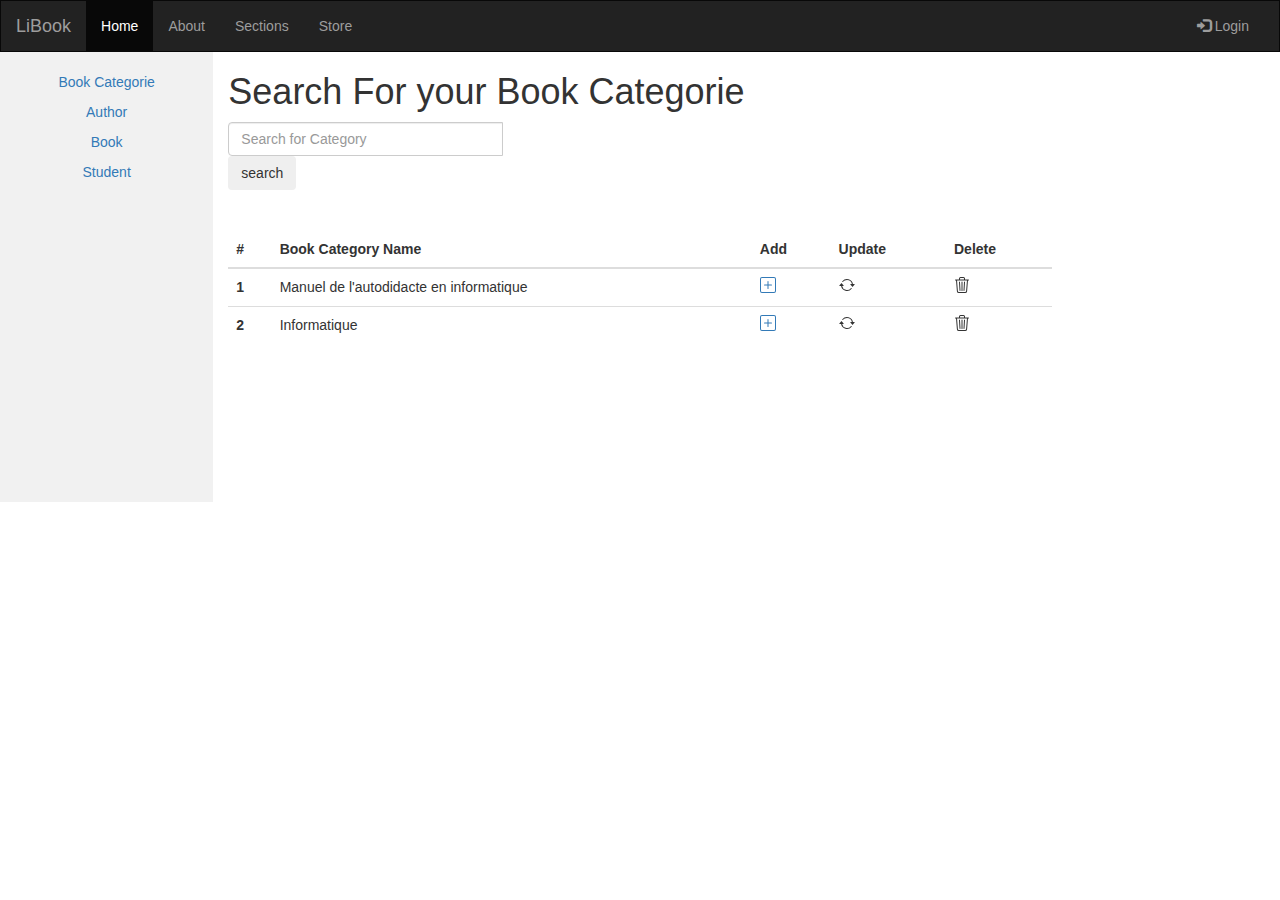
<file: Admin.html>
<!DOCTYPE html>
<html lang="en">
<head>
  <title>Bootstrap Example</title>
  <meta charset="utf-8">
  <meta name="viewport" content="width=device-width, initial-scale=1">
  <link rel="stylesheet" href="https://maxcdn.bootstrapcdn.com/bootstrap/3.4.1/css/bootstrap.min.css">
  <script src="https://ajax.googleapis.com/ajax/libs/jquery/3.6.0/jquery.min.js"></script>
  <script src="https://maxcdn.bootstrapcdn.com/bootstrap/3.4.1/js/bootstrap.min.js"></script>
  <style>
    /* Remove the navbar's default margin-bottom and rounded borders */ 
    .navbar {
      margin-bottom: 0;
      border-radius: 0;
    }
    
    /* Set height of the grid so .sidenav can be 100% (adjust as needed) */
    .row.content {height: 450px}
    
    /* Set gray background color and 100% height */
    .sidenav {
      padding-top: 20px;
      background-color: #f1f1f1;
      height: 100%;
    }
    
    /* Set black background color, white text and some padding */
    footer {
      background-color: #555;
      color: white;
      padding: 15px;
    }
    
    /* On small screens, set height to 'auto' for sidenav and grid */
    @media screen and (max-width: 767px) {
      .sidenav {
        height: auto;
        padding: 15px;
      }
      .row.content {height:auto;} 
    }
  </style>
</head>
<body>

<nav class="navbar navbar-inverse">
  <div class="container-fluid">
    <div class="navbar-header">
      <button type="button" class="navbar-toggle" data-toggle="collapse" data-target="#myNavbar">
        <span class="icon-bar"></span>
        <span class="icon-bar"></span>
        <span class="icon-bar"></span>                        
      </button>
      <a class="navbar-brand" href="#">LiBook</a>
    </div>
    <div class="collapse navbar-collapse" id="myNavbar">
      <ul class="nav navbar-nav">
        <li class="active"><a href="index.html">Home</a></li>
        <li><a href="#">About</a></li>
        <li><a href="#">Sections</a></li>
        <li><a href="#">Store</a></li>
      </ul>
      <ul class="nav navbar-nav navbar-right">
        <li><a href="#"><span class="glyphicon glyphicon-log-in"></span> Login</a></li>
      </ul>
    </div>
  </div>
</nav>
  
<div class="container-fluid text-center">    
  <div class="row content">
    <div class="col-sm-2 sidenav">
      <p><a href="Admin.html">Book Categorie</a></p>
      <p><a href="auteur.html">Author</a></p>
      <p><a href="book.html">Book</a></p>
      <p><a href="student.html">Student</a></p>
    </div>

    <div class="col-sm-8 text-left"> 
      <h1>Search For your Book Categorie</h1>
<div class="input-group">
  <input type="search" class="form-control rounded" placeholder="Search for Category" aria-label="Search" aria-describedby="search-addon" />
  <button type="button" class="btn btn-outline-primary" ">search</button>
</div>
<table class="table" style="margin-top: 5%;">
  <thead>
    <tr>
      <th scope="col">#</th>
      <th scope="col">Book Category Name</th>
      <th scope="col">Add</th>
      <th scope="col">Update</th>
      <th scope="col">Delete</th>
    </tr>
  </thead>
  <tbody>
    <tr>
      <th scope="row">1</th>
      <td>Manuel de l'autodidacte en informatique</td>
      <td><a href="NEWCat.html"><svg xmlns="http://www.w3.org/2000/svg" width="16" height="16" fill="currentColor" class="bi bi-plus-square" viewBox="0 0 16 16">
  <path d="M14 1a1 1 0 0 1 1 1v12a1 1 0 0 1-1 1H2a1 1 0 0 1-1-1V2a1 1 0 0 1 1-1h12zM2 0a2 2 0 0 0-2 2v12a2 2 0 0 0 2 2h12a2 2 0 0 0 2-2V2a2 2 0 0 0-2-2H2z"/>
  <path d="M8 4a.5.5 0 0 1 .5.5v3h3a.5.5 0 0 1 0 1h-3v3a.5.5 0 0 1-1 0v-3h-3a.5.5 0 0 1 0-1h3v-3A.5.5 0 0 1 8 4z"/>
</svg></a></td>
      <td><svg xmlns="http://www.w3.org/2000/svg" width="16" height="16" fill="currentColor" class="bi bi-arrow-repeat" viewBox="0 0 16 16">
  <path d="M11.534 7h3.932a.25.25 0 0 1 .192.41l-1.966 2.36a.25.25 0 0 1-.384 0l-1.966-2.36a.25.25 0 0 1 .192-.41zm-11 2h3.932a.25.25 0 0 0 .192-.41L2.692 6.23a.25.25 0 0 0-.384 0L.342 8.59A.25.25 0 0 0 .534 9z"/>
  <path fill-rule="evenodd" d="M8 3c-1.552 0-2.94.707-3.857 1.818a.5.5 0 1 1-.771-.636A6.002 6.002 0 0 1 13.917 7H12.9A5.002 5.002 0 0 0 8 3zM3.1 9a5.002 5.002 0 0 0 8.757 2.182.5.5 0 1 1 .771.636A6.002 6.002 0 0 1 2.083 9H3.1z"/>
</svg></td>
      <td><svg xmlns="http://www.w3.org/2000/svg" width="16" height="16" fill="currentColor" class="bi bi-trash3" viewBox="0 0 16 16">
  <path d="M6.5 1h3a.5.5 0 0 1 .5.5v1H6v-1a.5.5 0 0 1 .5-.5ZM11 2.5v-1A1.5 1.5 0 0 0 9.5 0h-3A1.5 1.5 0 0 0 5 1.5v1H2.506a.58.58 0 0 0-.01 0H1.5a.5.5 0 0 0 0 1h.538l.853 10.66A2 2 0 0 0 4.885 16h6.23a2 2 0 0 0 1.994-1.84l.853-10.66h.538a.5.5 0 0 0 0-1h-.995a.59.59 0 0 0-.01 0H11Zm1.958 1-.846 10.58a1 1 0 0 1-.997.92h-6.23a1 1 0 0 1-.997-.92L3.042 3.5h9.916Zm-7.487 1a.5.5 0 0 1 .528.47l.5 8.5a.5.5 0 0 1-.998.06L5 5.03a.5.5 0 0 1 .47-.53Zm5.058 0a.5.5 0 0 1 .47.53l-.5 8.5a.5.5 0 1 1-.998-.06l.5-8.5a.5.5 0 0 1 .528-.47ZM8 4.5a.5.5 0 0 1 .5.5v8.5a.5.5 0 0 1-1 0V5a.5.5 0 0 1 .5-.5Z"/>
</svg></td>
    </tr>
    <tr>
      <th scope="row">2</th>
      <td>Informatique</td>
      <td><a href="NEWCat.html"><svg xmlns="http://www.w3.org/2000/svg" width="16" height="16" fill="currentColor" class="bi bi-plus-square" viewBox="0 0 16 16">
  <path d="M14 1a1 1 0 0 1 1 1v12a1 1 0 0 1-1 1H2a1 1 0 0 1-1-1V2a1 1 0 0 1 1-1h12zM2 0a2 2 0 0 0-2 2v12a2 2 0 0 0 2 2h12a2 2 0 0 0 2-2V2a2 2 0 0 0-2-2H2z"/>
  <path d="M8 4a.5.5 0 0 1 .5.5v3h3a.5.5 0 0 1 0 1h-3v3a.5.5 0 0 1-1 0v-3h-3a.5.5 0 0 1 0-1h3v-3A.5.5 0 0 1 8 4z"/>
</svg></a></td>
      <td><svg xmlns="http://www.w3.org/2000/svg" width="16" height="16" fill="currentColor" class="bi bi-arrow-repeat" viewBox="0 0 16 16">
  <path d="M11.534 7h3.932a.25.25 0 0 1 .192.41l-1.966 2.36a.25.25 0 0 1-.384 0l-1.966-2.36a.25.25 0 0 1 .192-.41zm-11 2h3.932a.25.25 0 0 0 .192-.41L2.692 6.23a.25.25 0 0 0-.384 0L.342 8.59A.25.25 0 0 0 .534 9z"/>
  <path fill-rule="evenodd" d="M8 3c-1.552 0-2.94.707-3.857 1.818a.5.5 0 1 1-.771-.636A6.002 6.002 0 0 1 13.917 7H12.9A5.002 5.002 0 0 0 8 3zM3.1 9a5.002 5.002 0 0 0 8.757 2.182.5.5 0 1 1 .771.636A6.002 6.002 0 0 1 2.083 9H3.1z"/>
</svg></td>
      <td><svg xmlns="http://www.w3.org/2000/svg" width="16" height="16" fill="currentColor" class="bi bi-trash3" viewBox="0 0 16 16">
  <path d="M6.5 1h3a.5.5 0 0 1 .5.5v1H6v-1a.5.5 0 0 1 .5-.5ZM11 2.5v-1A1.5 1.5 0 0 0 9.5 0h-3A1.5 1.5 0 0 0 5 1.5v1H2.506a.58.58 0 0 0-.01 0H1.5a.5.5 0 0 0 0 1h.538l.853 10.66A2 2 0 0 0 4.885 16h6.23a2 2 0 0 0 1.994-1.84l.853-10.66h.538a.5.5 0 0 0 0-1h-.995a.59.59 0 0 0-.01 0H11Zm1.958 1-.846 10.58a1 1 0 0 1-.997.92h-6.23a1 1 0 0 1-.997-.92L3.042 3.5h9.916Zm-7.487 1a.5.5 0 0 1 .528.47l.5 8.5a.5.5 0 0 1-.998.06L5 5.03a.5.5 0 0 1 .47-.53Zm5.058 0a.5.5 0 0 1 .47.53l-.5 8.5a.5.5 0 1 1-.998-.06l.5-8.5a.5.5 0 0 1 .528-.47ZM8 4.5a.5.5 0 0 1 .5.5v8.5a.5.5 0 0 1-1 0V5a.5.5 0 0 1 .5-.5Z"/>
</svg></td>
    </tr>
    
  </tbody>
</table>
    </div>

  </div>

</div>



</body>
</html>
</file>
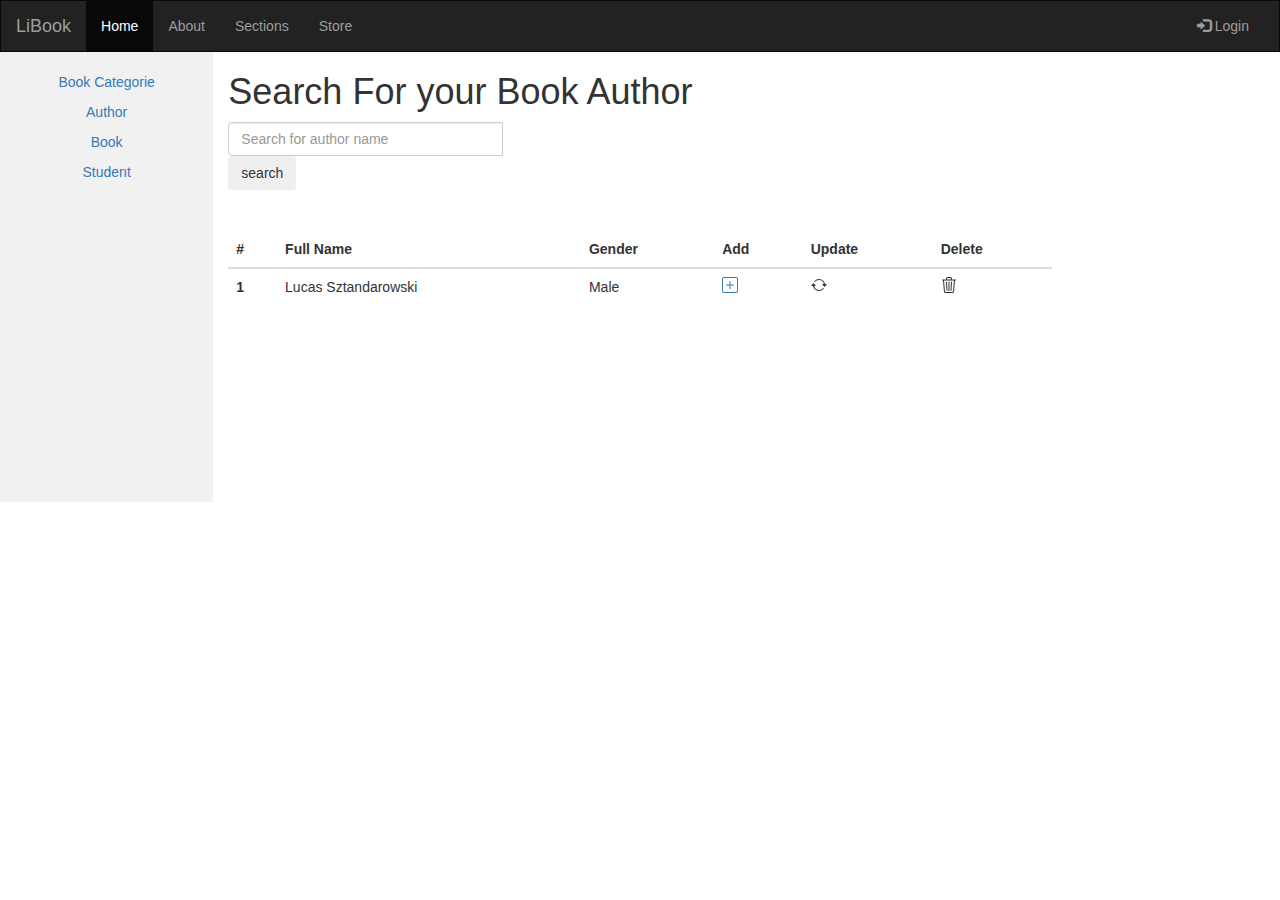
<file: auteur.html>
<!DOCTYPE html>
<html lang="en">
<head>
  <title>Bootstrap Example</title>
  <meta charset="utf-8">
  <meta name="viewport" content="width=device-width, initial-scale=1">
  <link rel="stylesheet" href="https://maxcdn.bootstrapcdn.com/bootstrap/3.4.1/css/bootstrap.min.css">
  <script src="https://ajax.googleapis.com/ajax/libs/jquery/3.6.0/jquery.min.js"></script>
  <script src="https://maxcdn.bootstrapcdn.com/bootstrap/3.4.1/js/bootstrap.min.js"></script>
  <style>
    /* Remove the navbar's default margin-bottom and rounded borders */ 
    .navbar {
      margin-bottom: 0;
      border-radius: 0;
    }
    
    /* Set height of the grid so .sidenav can be 100% (adjust as needed) */
    .row.content {height: 450px}
    
    /* Set gray background color and 100% height */
    .sidenav {
      padding-top: 20px;
      background-color: #f1f1f1;
      height: 100%;
    }
    
    /* Set black background color, white text and some padding */
    footer {
      background-color: #555;
      color: white;
      padding: 15px;
    }
    
    /* On small screens, set height to 'auto' for sidenav and grid */
    @media screen and (max-width: 767px) {
      .sidenav {
        height: auto;
        padding: 15px;
      }
      .row.content {height:auto;} 
    }
  </style>
</head>
<body>

<nav class="navbar navbar-inverse">
  <div class="container-fluid">
    <div class="navbar-header">
      <button type="button" class="navbar-toggle" data-toggle="collapse" data-target="#myNavbar">
        <span class="icon-bar"></span>
        <span class="icon-bar"></span>
        <span class="icon-bar"></span>                        
      </button>
      <a class="navbar-brand" href="#">LiBook</a>
    </div>
    <div class="collapse navbar-collapse" id="myNavbar">
      <ul class="nav navbar-nav">
        <li class="active"><a href="index.html">Home</a></li>
        <li><a href="#">About</a></li>
        <li><a href="#">Sections</a></li>
        <li><a href="#">Store</a></li>
      </ul>
      <ul class="nav navbar-nav navbar-right">
        <li><a href="#"><span class="glyphicon glyphicon-log-in"></span> Login</a></li>
      </ul>
    </div>
  </div>
</nav>
  
<div class="container-fluid text-center">    
  <div class="row content">
    <div class="col-sm-2 sidenav">
      <p><a href="Admin.html">Book Categorie</a></p>
      <p><a href="auteur.html">Author</a></p>
      <p><a href="book.html">Book</a></p>
      <p><a href="student.html">Student</a></p>
    </div>

    <div class="col-sm-8 text-left"> 
      <h1>Search For your Book Author</h1>
<div class="input-group">
  <input type="search" class="form-control rounded" placeholder="Search for author name" aria-label="Search" aria-describedby="search-addon" />
  <button type="button" class="btn btn-outline-primary" ">search</button>
</div>
<table class="table" style="margin-top: 5%;">
  <thead>
    <tr>
      <th scope="col">#</th>
      <th scope="col">Full Name</th>
      <th scope="col">Gender</th>
      <th scope="col">Add</th>
      <th scope="col">Update</th>
      <th scope="col">Delete</th>
    </tr>
  </thead>
  <tbody>
    <tr>
      <th scope="row">1</th>
      <td>Lucas Sztandarowski</td>
      <td>Male</td>
      <td><a href="NewAut.html"><svg xmlns="http://www.w3.org/2000/svg" width="16" height="16" fill="currentColor" class="bi bi-plus-square" viewBox="0 0 16 16">
  <path d="M14 1a1 1 0 0 1 1 1v12a1 1 0 0 1-1 1H2a1 1 0 0 1-1-1V2a1 1 0 0 1 1-1h12zM2 0a2 2 0 0 0-2 2v12a2 2 0 0 0 2 2h12a2 2 0 0 0 2-2V2a2 2 0 0 0-2-2H2z"/>
  <path d="M8 4a.5.5 0 0 1 .5.5v3h3a.5.5 0 0 1 0 1h-3v3a.5.5 0 0 1-1 0v-3h-3a.5.5 0 0 1 0-1h3v-3A.5.5 0 0 1 8 4z"/>
</svg></a></td>
      <td><svg xmlns="http://www.w3.org/2000/svg" width="16" height="16" fill="currentColor" class="bi bi-arrow-repeat" viewBox="0 0 16 16">
  <path d="M11.534 7h3.932a.25.25 0 0 1 .192.41l-1.966 2.36a.25.25 0 0 1-.384 0l-1.966-2.36a.25.25 0 0 1 .192-.41zm-11 2h3.932a.25.25 0 0 0 .192-.41L2.692 6.23a.25.25 0 0 0-.384 0L.342 8.59A.25.25 0 0 0 .534 9z"/>
  <path fill-rule="evenodd" d="M8 3c-1.552 0-2.94.707-3.857 1.818a.5.5 0 1 1-.771-.636A6.002 6.002 0 0 1 13.917 7H12.9A5.002 5.002 0 0 0 8 3zM3.1 9a5.002 5.002 0 0 0 8.757 2.182.5.5 0 1 1 .771.636A6.002 6.002 0 0 1 2.083 9H3.1z"/>
</svg></td>
      <td><svg xmlns="http://www.w3.org/2000/svg" width="16" height="16" fill="currentColor" class="bi bi-trash3" viewBox="0 0 16 16">
  <path d="M6.5 1h3a.5.5 0 0 1 .5.5v1H6v-1a.5.5 0 0 1 .5-.5ZM11 2.5v-1A1.5 1.5 0 0 0 9.5 0h-3A1.5 1.5 0 0 0 5 1.5v1H2.506a.58.58 0 0 0-.01 0H1.5a.5.5 0 0 0 0 1h.538l.853 10.66A2 2 0 0 0 4.885 16h6.23a2 2 0 0 0 1.994-1.84l.853-10.66h.538a.5.5 0 0 0 0-1h-.995a.59.59 0 0 0-.01 0H11Zm1.958 1-.846 10.58a1 1 0 0 1-.997.92h-6.23a1 1 0 0 1-.997-.92L3.042 3.5h9.916Zm-7.487 1a.5.5 0 0 1 .528.47l.5 8.5a.5.5 0 0 1-.998.06L5 5.03a.5.5 0 0 1 .47-.53Zm5.058 0a.5.5 0 0 1 .47.53l-.5 8.5a.5.5 0 1 1-.998-.06l.5-8.5a.5.5 0 0 1 .528-.47ZM8 4.5a.5.5 0 0 1 .5.5v8.5a.5.5 0 0 1-1 0V5a.5.5 0 0 1 .5-.5Z"/>
</svg></td>
    </tr>

    
  </tbody>
</table>
    </div>

  </div>

</div>



</body>
</html>
</file>
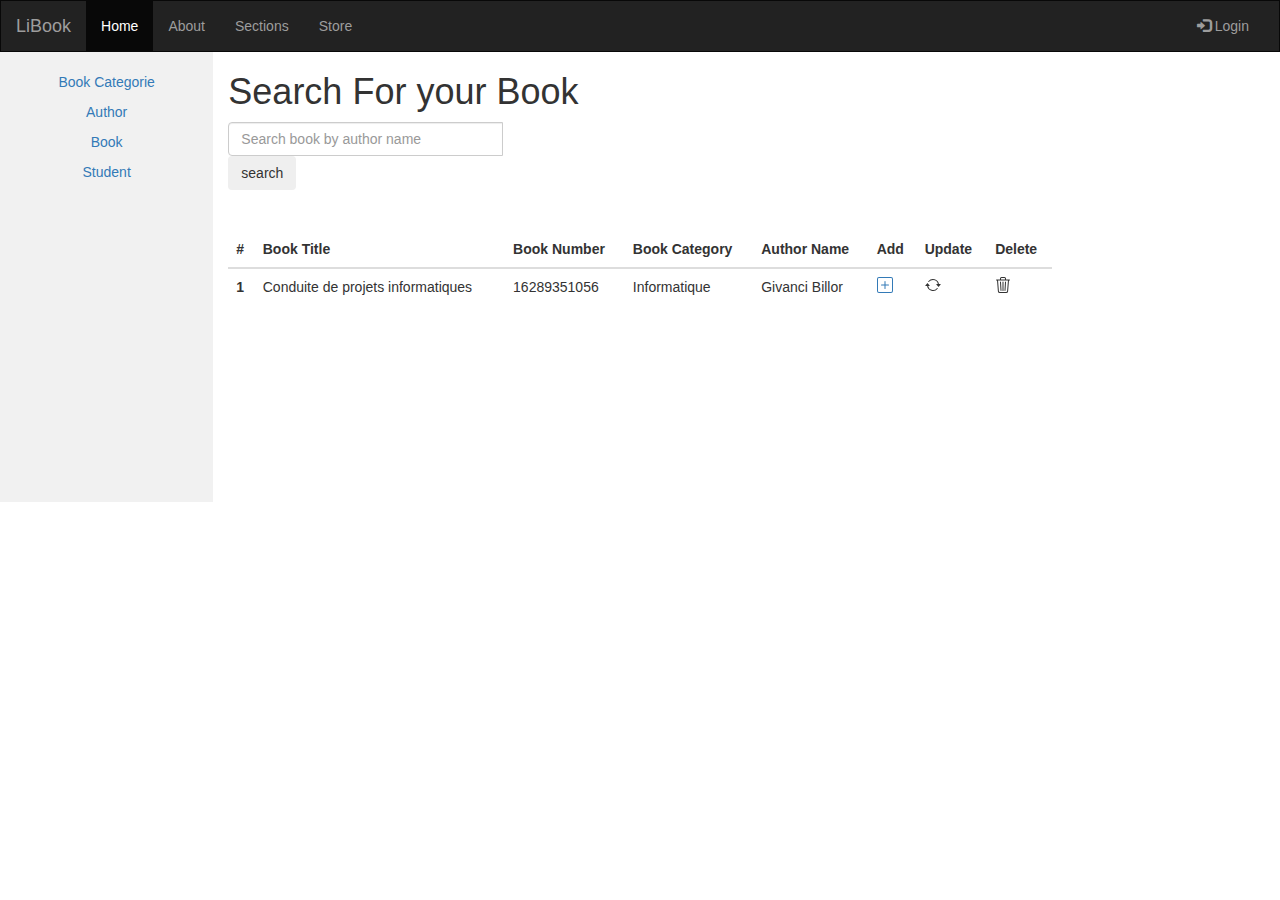
<file: book.html>
<!DOCTYPE html>
<html lang="en">
<head>
  <title>Bootstrap Example</title>
  <meta charset="utf-8">
  <meta name="viewport" content="width=device-width, initial-scale=1">
  <link rel="stylesheet" href="https://maxcdn.bootstrapcdn.com/bootstrap/3.4.1/css/bootstrap.min.css">
  <script src="https://ajax.googleapis.com/ajax/libs/jquery/3.6.0/jquery.min.js"></script>
  <script src="https://maxcdn.bootstrapcdn.com/bootstrap/3.4.1/js/bootstrap.min.js"></script>
  <style>
    /* Remove the navbar's default margin-bottom and rounded borders */ 
    .navbar {
      margin-bottom: 0;
      border-radius: 0;
    }
    
    /* Set height of the grid so .sidenav can be 100% (adjust as needed) */
    .row.content {height: 450px}
    
    /* Set gray background color and 100% height */
    .sidenav {
      padding-top: 20px;
      background-color: #f1f1f1;
      height: 100%;
    }
    
    /* Set black background color, white text and some padding */
    footer {
      background-color: #555;
      color: white;
      padding: 15px;
    }
    
    /* On small screens, set height to 'auto' for sidenav and grid */
    @media screen and (max-width: 767px) {
      .sidenav {
        height: auto;
        padding: 15px;
      }
      .row.content {height:auto;} 
    }
  </style>
</head>
<body>

<nav class="navbar navbar-inverse">
  <div class="container-fluid">
    <div class="navbar-header">
      <button type="button" class="navbar-toggle" data-toggle="collapse" data-target="#myNavbar">
        <span class="icon-bar"></span>
        <span class="icon-bar"></span>
        <span class="icon-bar"></span>                        
      </button>
      <a class="navbar-brand" href="#">LiBook</a>
    </div>
    <div class="collapse navbar-collapse" id="myNavbar">
      <ul class="nav navbar-nav">
        <li class="active"><a href="index.html">Home</a></li>
        <li><a href="#">About</a></li>
        <li><a href="#">Sections</a></li>
        <li><a href="#">Store</a></li>
      </ul>
      <ul class="nav navbar-nav navbar-right">
        <li><a href="#"><span class="glyphicon glyphicon-log-in"></span> Login</a></li>
      </ul>
    </div>
  </div>
</nav>
  
<div class="container-fluid text-center">    
  <div class="row content">
    <div class="col-sm-2 sidenav">
      <p><a href="Admin.html">Book Categorie</a></p>
      <p><a href="auteur.html">Author</a></p>
      <p><a href="book.html">Book</a></p>
      <p><a href="student.html">Student</a></p>
    </div>

    <div class="col-sm-8 text-left"> 
      <h1>Search For your Book</h1>
<div class="input-group">
  <input type="search" class="form-control rounded" placeholder="Search book by author name" aria-label="Search" aria-describedby="search-addon" />
  <button type="button" class="btn btn-outline-primary" ">search</button>
</div>
<table class="table" style="margin-top: 5%;">
  <thead>
    <tr>
      <th scope="col">#</th>
      <th scope="col">Book Title</th>
      <th scope="col">Book Number</th>
      <th scope="col">Book Category</th>
      <th scope="col">Author Name</th>
      <th scope="col">Add</th>
      <th scope="col">Update</th>
      <th scope="col">Delete</th>
    </tr>
  </thead>
  <tbody>
    <tr>
      <th scope="row">1</th>
      <td>Conduite de projets informatiques</td>
      <td>16289351056</td>
      <td>Informatique</td>
      <td>Givanci Billor</td>
      <td><a href="Newbook.html"><svg xmlns="http://www.w3.org/2000/svg" width="16" height="16" fill="currentColor" class="bi bi-plus-square" viewBox="0 0 16 16">
  <path d="M14 1a1 1 0 0 1 1 1v12a1 1 0 0 1-1 1H2a1 1 0 0 1-1-1V2a1 1 0 0 1 1-1h12zM2 0a2 2 0 0 0-2 2v12a2 2 0 0 0 2 2h12a2 2 0 0 0 2-2V2a2 2 0 0 0-2-2H2z"/>
  <path d="M8 4a.5.5 0 0 1 .5.5v3h3a.5.5 0 0 1 0 1h-3v3a.5.5 0 0 1-1 0v-3h-3a.5.5 0 0 1 0-1h3v-3A.5.5 0 0 1 8 4z"/>
</svg></a></td>
      <td><svg xmlns="http://www.w3.org/2000/svg" width="16" height="16" fill="currentColor" class="bi bi-arrow-repeat" viewBox="0 0 16 16">
  <path d="M11.534 7h3.932a.25.25 0 0 1 .192.41l-1.966 2.36a.25.25 0 0 1-.384 0l-1.966-2.36a.25.25 0 0 1 .192-.41zm-11 2h3.932a.25.25 0 0 0 .192-.41L2.692 6.23a.25.25 0 0 0-.384 0L.342 8.59A.25.25 0 0 0 .534 9z"/>
  <path fill-rule="evenodd" d="M8 3c-1.552 0-2.94.707-3.857 1.818a.5.5 0 1 1-.771-.636A6.002 6.002 0 0 1 13.917 7H12.9A5.002 5.002 0 0 0 8 3zM3.1 9a5.002 5.002 0 0 0 8.757 2.182.5.5 0 1 1 .771.636A6.002 6.002 0 0 1 2.083 9H3.1z"/>
</svg></td>
      <td><svg xmlns="http://www.w3.org/2000/svg" width="16" height="16" fill="currentColor" class="bi bi-trash3" viewBox="0 0 16 16">
  <path d="M6.5 1h3a.5.5 0 0 1 .5.5v1H6v-1a.5.5 0 0 1 .5-.5ZM11 2.5v-1A1.5 1.5 0 0 0 9.5 0h-3A1.5 1.5 0 0 0 5 1.5v1H2.506a.58.58 0 0 0-.01 0H1.5a.5.5 0 0 0 0 1h.538l.853 10.66A2 2 0 0 0 4.885 16h6.23a2 2 0 0 0 1.994-1.84l.853-10.66h.538a.5.5 0 0 0 0-1h-.995a.59.59 0 0 0-.01 0H11Zm1.958 1-.846 10.58a1 1 0 0 1-.997.92h-6.23a1 1 0 0 1-.997-.92L3.042 3.5h9.916Zm-7.487 1a.5.5 0 0 1 .528.47l.5 8.5a.5.5 0 0 1-.998.06L5 5.03a.5.5 0 0 1 .47-.53Zm5.058 0a.5.5 0 0 1 .47.53l-.5 8.5a.5.5 0 1 1-.998-.06l.5-8.5a.5.5 0 0 1 .528-.47ZM8 4.5a.5.5 0 0 1 .5.5v8.5a.5.5 0 0 1-1 0V5a.5.5 0 0 1 .5-.5Z"/>
</svg></td>
    </tr>

    
  </tbody>
</table>
    </div>

  </div>

</div>



</body>
</html>
</file>
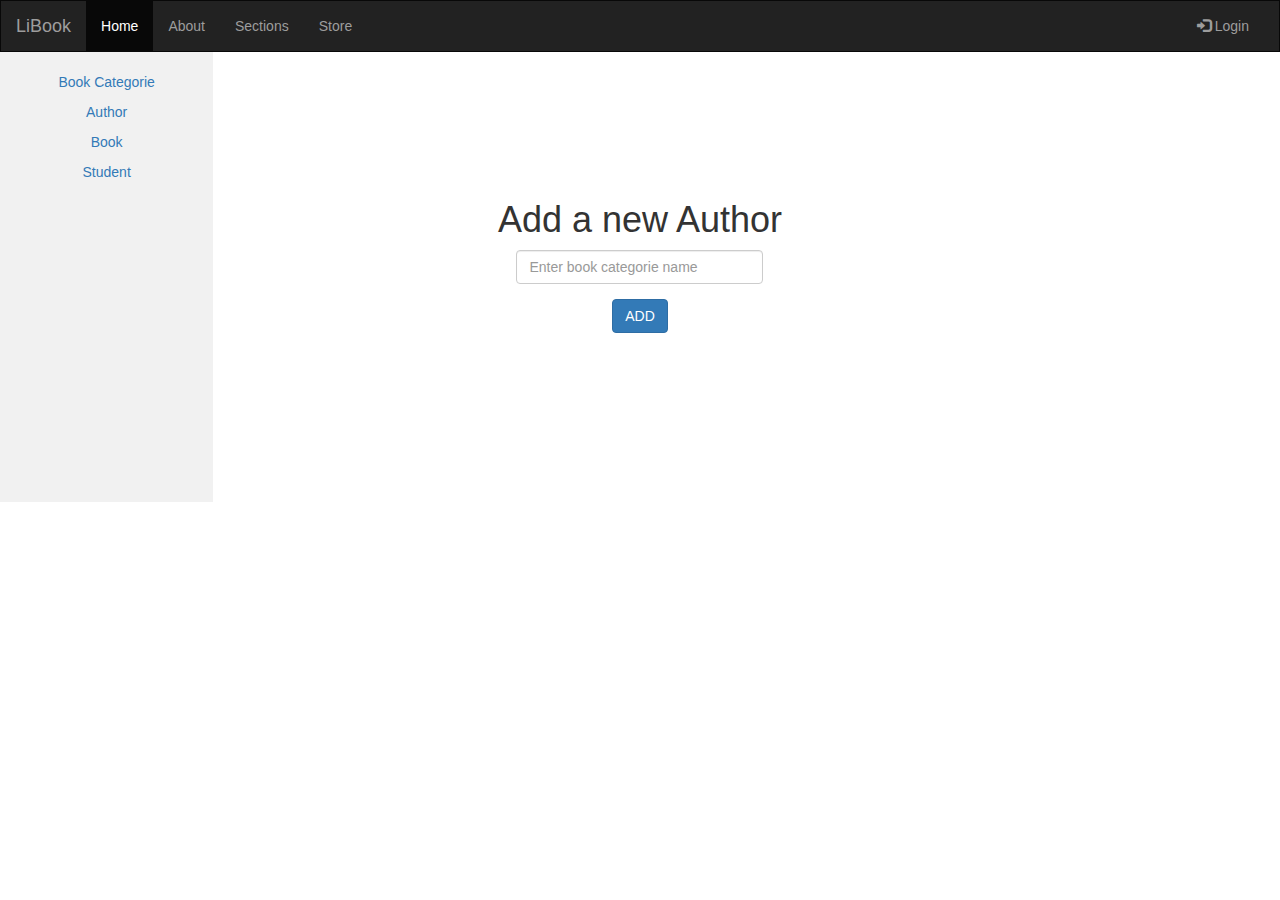
<file: NewAut.html>
<!DOCTYPE html>
<html lang="en">
<head>
  <title>Bootstrap Example</title>
  <meta charset="utf-8">
  <meta name="viewport" content="width=device-width, initial-scale=1">
  <link rel="stylesheet" href="https://maxcdn.bootstrapcdn.com/bootstrap/3.4.1/css/bootstrap.min.css">
  <script src="https://ajax.googleapis.com/ajax/libs/jquery/3.6.0/jquery.min.js"></script>
  <script src="https://maxcdn.bootstrapcdn.com/bootstrap/3.4.1/js/bootstrap.min.js"></script>
  <style>
    /* Remove the navbar's default margin-bottom and rounded borders */ 
    .navbar {
      margin-bottom: 0;
      border-radius: 0;
    }
    
    /* Set height of the grid so .sidenav can be 100% (adjust as needed) */
    .row.content {height: 450px}
    
    /* Set gray background color and 100% height */
    .sidenav {
      padding-top: 20px;
      background-color: #f1f1f1;
      height: 100%;
    }
    
    /* Set black background color, white text and some padding */
    footer {
      background-color: #555;
      color: white;
      padding: 15px;
    }
    
    /* On small screens, set height to 'auto' for sidenav and grid */
    @media screen and (max-width: 767px) {
      .sidenav {
        height: auto;
        padding: 15px;
      }
      .row.content {height:auto;} 
    }
  </style>
</head>
<body>

<nav class="navbar navbar-inverse">
  <div class="container-fluid">
    <div class="navbar-header">
      <button type="button" class="navbar-toggle" data-toggle="collapse" data-target="#myNavbar">
        <span class="icon-bar"></span>
        <span class="icon-bar"></span>
        <span class="icon-bar"></span>                        
      </button>
      <a class="navbar-brand" href="#">LiBook</a>
    </div>
    <div class="collapse navbar-collapse" id="myNavbar">
      <ul class="nav navbar-nav">
        <li class="active"><a href="#">Home</a></li>
        <li><a href="#">About</a></li>
        <li><a href="#">Sections</a></li>
        <li><a href="#">Store</a></li>
      </ul>
      <ul class="nav navbar-nav navbar-right">
        <li><a href="#"><span class="glyphicon glyphicon-log-in"></span> Login</a></li>
      </ul>
    </div>
  </div>
</nav>
  
<div class="container-fluid text-center">    
  <div class="row content">
    <div class="col-sm-2 sidenav">
      <p><a href="Admin.html">Book Categorie</a></p>
      <p><a href="auteur.html">Author</a></p>
      <p><a href="book.html">Book</a></p>
      <p><a href="student.html">Student</a></p>
    </div>

    <div class="col-sm-8 text-center" style="margin-top: 10%;"> 
      <h1>Add a new Author</h1>
<form>
  <div class="form-group">
    <input type="email" class="form-control" id="exampleInputEmail1" aria-describedby="emailHelp" placeholder="Enter book categorie name" style="width: 30%;margin-left: 35%;">

  </div>

  <button type="submit" class="btn btn-primary">ADD</button>
</form>

    </div>

  </div>

</div>



</body>
</html>
</file>
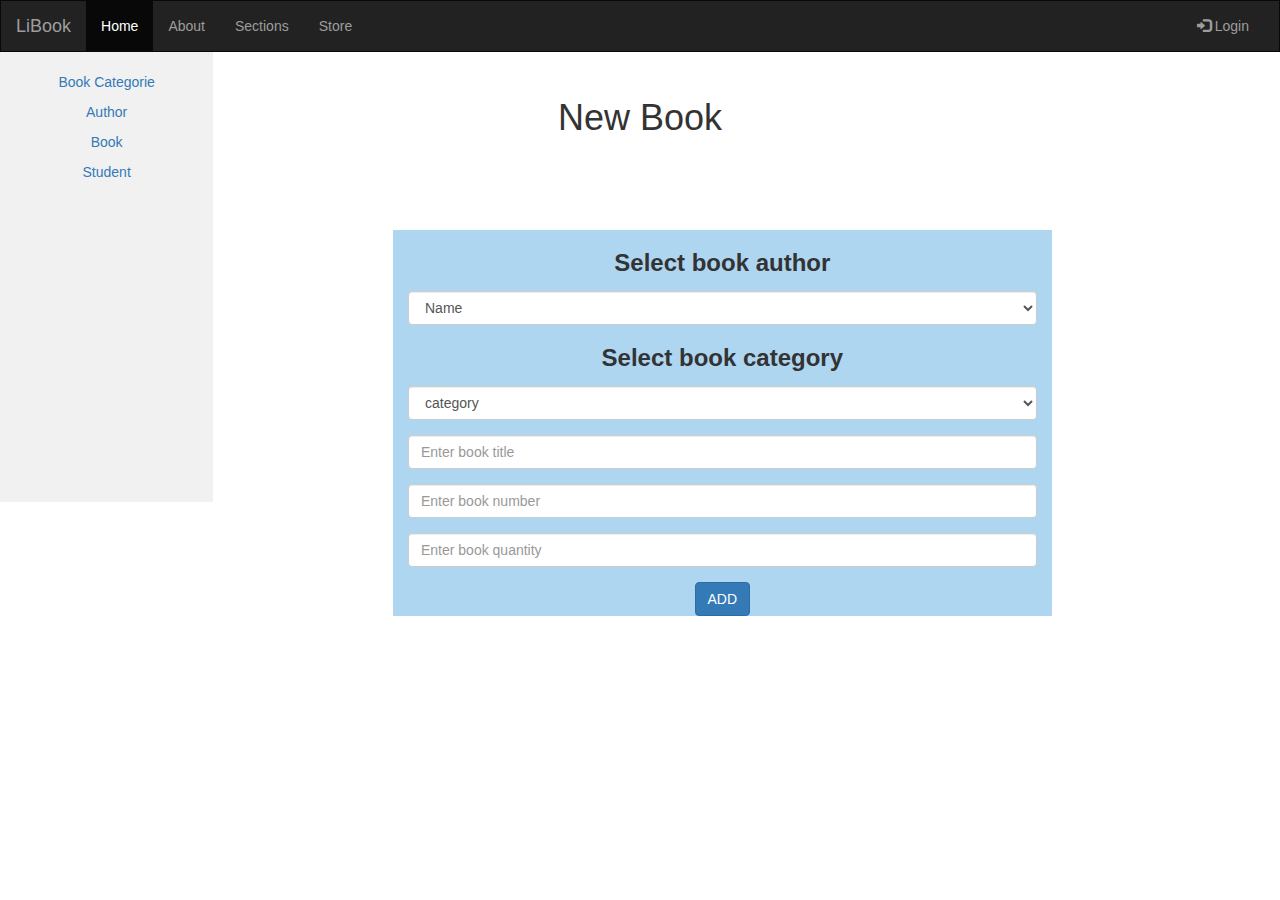
<file: Newbook.html>
<!DOCTYPE html>
<html lang="en">
<head>
  <title>Bootstrap Example</title>
  <meta charset="utf-8">
  <meta name="viewport" content="width=device-width, initial-scale=1">
  <link rel="stylesheet" href="https://maxcdn.bootstrapcdn.com/bootstrap/3.4.1/css/bootstrap.min.css">
  <script src="https://ajax.googleapis.com/ajax/libs/jquery/3.6.0/jquery.min.js"></script>
  <script src="https://maxcdn.bootstrapcdn.com/bootstrap/3.4.1/js/bootstrap.min.js"></script>
  <style>
    /* Remove the navbar's default margin-bottom and rounded borders */ 
    .navbar {
      margin-bottom: 0;
      border-radius: 0;
    }
    
    /* Set height of the grid so .sidenav can be 100% (adjust as needed) */
    .row.content {height: 450px}
    
    /* Set gray background color and 100% height */
    .sidenav {
      padding-top: 20px;
      background-color: #f1f1f1;
      height: 100%;
    }
    
    /* Set black background color, white text and some padding */
    footer {
      background-color: #555;
      color: white;
      padding: 15px;
    }
    
    /* On small screens, set height to 'auto' for sidenav and grid */
    @media screen and (max-width: 767px) {
      .sidenav {
        height: auto;
        padding: 15px;
      }
      .row.content {height:auto;} 
    }
  </style>
</head>
<body>

<nav class="navbar navbar-inverse">
  <div class="container-fluid">
    <div class="navbar-header">
      <button type="button" class="navbar-toggle" data-toggle="collapse" data-target="#myNavbar">
        <span class="icon-bar"></span>
        <span class="icon-bar"></span>
        <span class="icon-bar"></span>                        
      </button>
      <a class="navbar-brand" href="#">LiBook</a>
    </div>
    <div class="collapse navbar-collapse" id="myNavbar">
      <ul class="nav navbar-nav">
        <li class="active"><a href="index.html">Home</a></li>
        <li><a href="#">About</a></li>
        <li><a href="#">Sections</a></li>
        <li><a href="#">Store</a></li>
      </ul>
      <ul class="nav navbar-nav navbar-right">
        <li><a href="#"><span class="glyphicon glyphicon-log-in"></span> Login</a></li>
      </ul>
    </div>
  </div>
</nav>
  
<div class="container-fluid text-center">    
  <div class="row content">
    <div class="col-sm-2 sidenav">
      <p><a href="Admin.html">Book Categorie</a></p>
      <p><a href="auteur.html">Author</a></p>
      <p><a href="book.html">Book</a></p>
      <p><a href="student.html">Student</a></p>
    </div>

    <div class="col-sm-8 text-center" style="margin-top: 2%;"> 
      <h1>New Book</h1>

<form class="col-sm-8 text-center" style="margin-left: 20%;margin-top: 10%;background-color: #AED6F1 ;width: 80%;">

  <div class="form-group">
    <h3><label for="exampleFormControlSelect1">Select book author</label></h3>
    <select class="form-control" id="exampleFormControlSelect1">
      <option>Name</option>
      <option>James Bond</option>
    </select>
  </div>
  <div class="form-group">
    <h3><label for="exampleFormControlSelect1">Select book category</label></h3>
    <select class="form-control" id="exampleFormControlSelect1">
      <option>category</option>
      <option>Informatique</option>
    </select>
  </div>

   <div class="form-group">
    <input type="email" class="form-control" id="exampleFormControlInput1" placeholder="Enter book title">
  </div>

    <div class="form-group">
    <input type="email" class="form-control" id="exampleFormControlInput1" placeholder="Enter book number">
  </div>

  <div class="form-group">
    <input type="email" class="form-control" id="exampleFormControlInput1" placeholder="Enter book quantity">
  </div>
    <button type="submit" class="btn btn-primary">ADD</button>
</form>
    </div>

  </div>

</div>



</body>
</html>
</file>
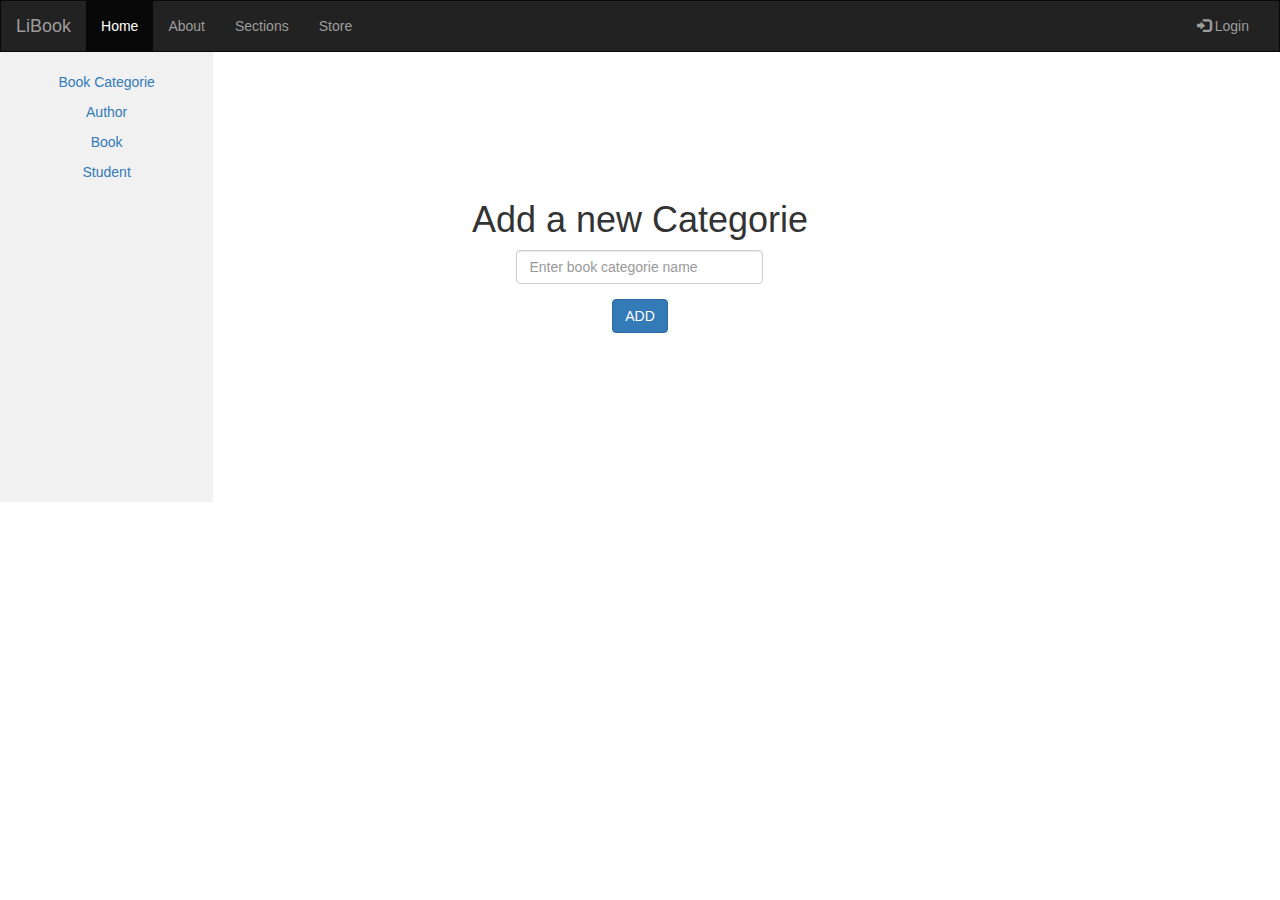
<file: NEWCat.html>
<!DOCTYPE html>
<html lang="en">
<head>
  <title>Bootstrap Example</title>
  <meta charset="utf-8">
  <meta name="viewport" content="width=device-width, initial-scale=1">
  <link rel="stylesheet" href="https://maxcdn.bootstrapcdn.com/bootstrap/3.4.1/css/bootstrap.min.css">
  <script src="https://ajax.googleapis.com/ajax/libs/jquery/3.6.0/jquery.min.js"></script>
  <script src="https://maxcdn.bootstrapcdn.com/bootstrap/3.4.1/js/bootstrap.min.js"></script>
  <style>
    /* Remove the navbar's default margin-bottom and rounded borders */ 
    .navbar {
      margin-bottom: 0;
      border-radius: 0;
    }
    
    /* Set height of the grid so .sidenav can be 100% (adjust as needed) */
    .row.content {height: 450px}
    
    /* Set gray background color and 100% height */
    .sidenav {
      padding-top: 20px;
      background-color: #f1f1f1;
      height: 100%;
    }
    
    /* Set black background color, white text and some padding */
    footer {
      background-color: #555;
      color: white;
      padding: 15px;
    }
    
    /* On small screens, set height to 'auto' for sidenav and grid */
    @media screen and (max-width: 767px) {
      .sidenav {
        height: auto;
        padding: 15px;
      }
      .row.content {height:auto;} 
    }
  </style>
</head>
<body>

<nav class="navbar navbar-inverse">
  <div class="container-fluid">
    <div class="navbar-header">
      <button type="button" class="navbar-toggle" data-toggle="collapse" data-target="#myNavbar">
        <span class="icon-bar"></span>
        <span class="icon-bar"></span>
        <span class="icon-bar"></span>                        
      </button>
      <a class="navbar-brand" href="#">LiBook</a>
    </div>
    <div class="collapse navbar-collapse" id="myNavbar">
      <ul class="nav navbar-nav">
        <li class="active"><a href="#">Home</a></li>
        <li><a href="#">About</a></li>
        <li><a href="#">Sections</a></li>
        <li><a href="#">Store</a></li>
      </ul>
      <ul class="nav navbar-nav navbar-right">
        <li><a href="#"><span class="glyphicon glyphicon-log-in"></span> Login</a></li>
      </ul>
    </div>
  </div>
</nav>
  
<div class="container-fluid text-center">    
  <div class="row content">
    <div class="col-sm-2 sidenav">
      <p><a href="Admin.html">Book Categorie</a></p>
      <p><a href="auteur.html">Author</a></p>
      <p><a href="book.html">Book</a></p>
      <p><a href="student.html">Student</a></p>
    </div>

    <div class="col-sm-8 text-center" style="margin-top: 10%;"> 
      <h1>Add a new Categorie</h1>
<form>
  <div class="form-group">
    <input type="email" class="form-control" id="exampleInputEmail1" aria-describedby="emailHelp" placeholder="Enter book categorie name" style="width: 30%;margin-left: 35%;">

  </div>

  <button type="submit" class="btn btn-primary">ADD</button>
</form>

    </div>

  </div>

</div>



</body>
</html>
</file>
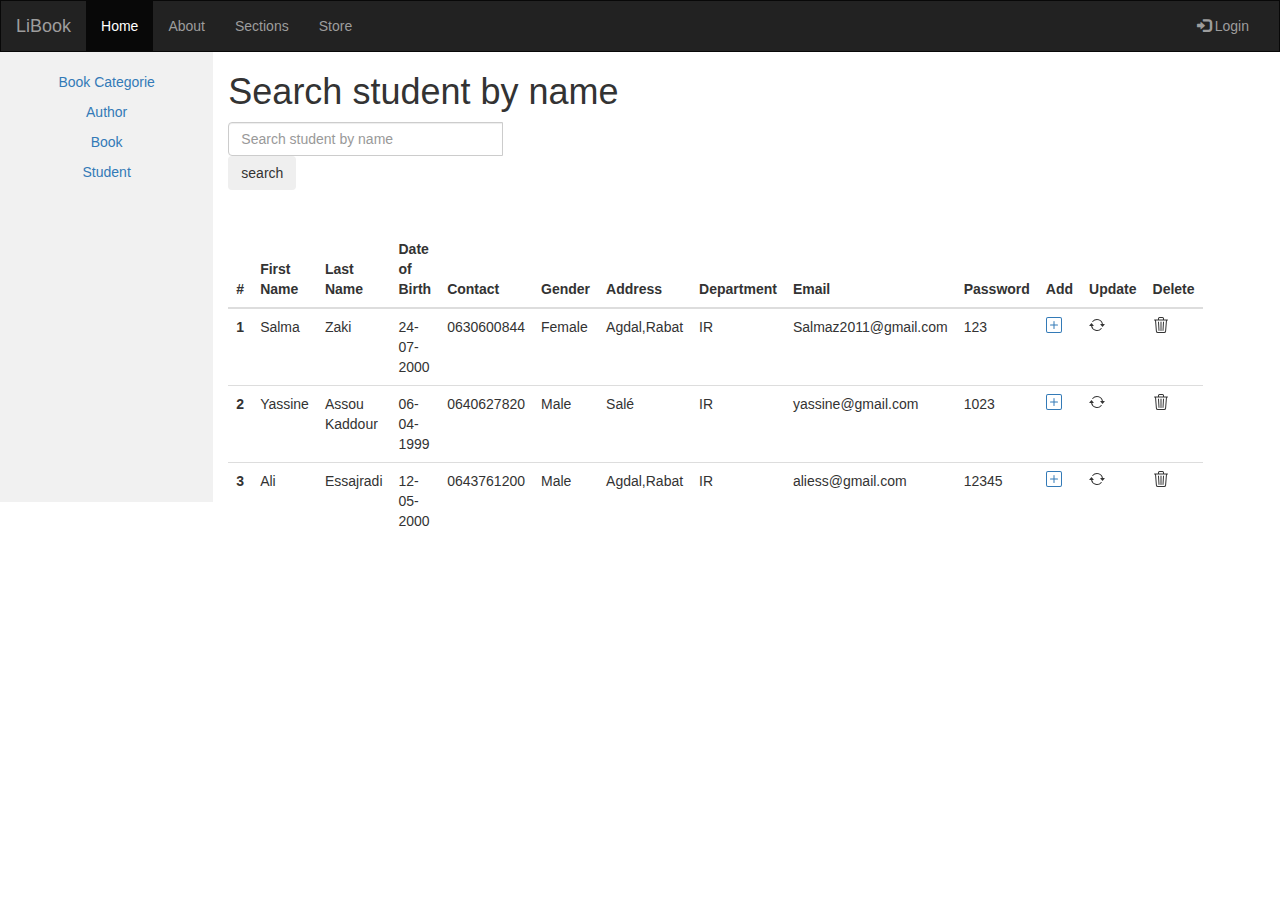
<file: student.html>
<!DOCTYPE html>
<html lang="en">
<head>
  <title>Bootstrap Example</title>
  <meta charset="utf-8">
  <meta name="viewport" content="width=device-width, initial-scale=1">
  <link rel="stylesheet" href="https://maxcdn.bootstrapcdn.com/bootstrap/3.4.1/css/bootstrap.min.css">
  <script src="https://ajax.googleapis.com/ajax/libs/jquery/3.6.0/jquery.min.js"></script>
  <script src="https://maxcdn.bootstrapcdn.com/bootstrap/3.4.1/js/bootstrap.min.js"></script>
  <style>
    /* Remove the navbar's default margin-bottom and rounded borders */ 
    .navbar {
      margin-bottom: 0;
      border-radius: 0;
    }
    
    /* Set height of the grid so .sidenav can be 100% (adjust as needed) */
    .row.content {height: 450px}
    
    /* Set gray background color and 100% height */
    .sidenav {
      padding-top: 20px;
      background-color: #f1f1f1;
      height: 100%;
    }
    
    /* Set black background color, white text and some padding */
    footer {
      background-color: #555;
      color: white;
      padding: 15px;
    }
    
    /* On small screens, set height to 'auto' for sidenav and grid */
    @media screen and (max-width: 767px) {
      .sidenav {
        height: auto;
        padding: 15px;
      }
      .row.content {height:auto;} 
    }
  </style>
</head>
<body>

<nav class="navbar navbar-inverse">
  <div class="container-fluid">
    <div class="navbar-header">
      <button type="button" class="navbar-toggle" data-toggle="collapse" data-target="#myNavbar">
        <span class="icon-bar"></span>
        <span class="icon-bar"></span>
        <span class="icon-bar"></span>                        
      </button>
      <a class="navbar-brand" href="#">LiBook</a>
    </div>
    <div class="collapse navbar-collapse" id="myNavbar">
      <ul class="nav navbar-nav">
        <li class="active"><a href="index.html">Home</a></li>
        <li><a href="#">About</a></li>
        <li><a href="#">Sections</a></li>
        <li><a href="#">Store</a></li>
      </ul>
      <ul class="nav navbar-nav navbar-right">
        <li><a href="#"><span class="glyphicon glyphicon-log-in"></span> Login</a></li>
      </ul>
    </div>
  </div>
</nav>
  
<div class="container-fluid text-center">    
  <div class="row content">
    <div class="col-sm-2 sidenav">
      <p><a href="Admin.html">Book Categorie</a></p>
      <p><a href="auteur.html">Author</a></p>
      <p><a href="book.html">Book</a></p>
      <p><a href="#">Student</a></p>
    </div>

    <div class="col-sm-8 text-left"> 
      <h1>Search student by name</h1>
<div class="input-group">
  <input type="search" class="form-control rounded" placeholder="Search student by name" aria-label="Search" aria-describedby="search-addon" />
  <button type="button" class="btn btn-outline-primary" ">search</button>
</div>
<table class="table" style="margin-top: 5%;">
  <thead>
    <tr>
      <th scope="col">#</th>
      <th scope="col">First Name</th>
      <th scope="col">Last Name</th>
      <th scope="col">Date of Birth</th>
      <th scope="col">Contact</th>
      <th scope="col">Gender</th>
      <th scope="col">Address</th>
      <th scope="col">Department</th>
      <th scope="col">Email</th>
      <th scope="col">Password</th>
      <th scope="col">Add</th>
      <th scope="col">Update</th>
      <th scope="col">Delete</th>
    </tr>
  </thead>
  <tbody>
    <tr>
      <th scope="row">1</th>
      <td>Salma</td>
      <td>Zaki</td>
      <td>24-07-2000</td>
      <td>0630600844</td>
      <td>Female</td>
      <td>Agdal,Rabat</td>
      <td>IR</td>
      <td>Salmaz2011@gmail.com</td>
      <td>123</td>
      <td><a href="NEWCat.html"><svg xmlns="http://www.w3.org/2000/svg" width="16" height="16" fill="currentColor" class="bi bi-plus-square" viewBox="0 0 16 16">
  <path d="M14 1a1 1 0 0 1 1 1v12a1 1 0 0 1-1 1H2a1 1 0 0 1-1-1V2a1 1 0 0 1 1-1h12zM2 0a2 2 0 0 0-2 2v12a2 2 0 0 0 2 2h12a2 2 0 0 0 2-2V2a2 2 0 0 0-2-2H2z"/>
  <path d="M8 4a.5.5 0 0 1 .5.5v3h3a.5.5 0 0 1 0 1h-3v3a.5.5 0 0 1-1 0v-3h-3a.5.5 0 0 1 0-1h3v-3A.5.5 0 0 1 8 4z"/>
</svg></a></td>
      <td><svg xmlns="http://www.w3.org/2000/svg" width="16" height="16" fill="currentColor" class="bi bi-arrow-repeat" viewBox="0 0 16 16">
  <path d="M11.534 7h3.932a.25.25 0 0 1 .192.41l-1.966 2.36a.25.25 0 0 1-.384 0l-1.966-2.36a.25.25 0 0 1 .192-.41zm-11 2h3.932a.25.25 0 0 0 .192-.41L2.692 6.23a.25.25 0 0 0-.384 0L.342 8.59A.25.25 0 0 0 .534 9z"/>
  <path fill-rule="evenodd" d="M8 3c-1.552 0-2.94.707-3.857 1.818a.5.5 0 1 1-.771-.636A6.002 6.002 0 0 1 13.917 7H12.9A5.002 5.002 0 0 0 8 3zM3.1 9a5.002 5.002 0 0 0 8.757 2.182.5.5 0 1 1 .771.636A6.002 6.002 0 0 1 2.083 9H3.1z"/>
</svg></td>
      <td><svg xmlns="http://www.w3.org/2000/svg" width="16" height="16" fill="currentColor" class="bi bi-trash3" viewBox="0 0 16 16">
  <path d="M6.5 1h3a.5.5 0 0 1 .5.5v1H6v-1a.5.5 0 0 1 .5-.5ZM11 2.5v-1A1.5 1.5 0 0 0 9.5 0h-3A1.5 1.5 0 0 0 5 1.5v1H2.506a.58.58 0 0 0-.01 0H1.5a.5.5 0 0 0 0 1h.538l.853 10.66A2 2 0 0 0 4.885 16h6.23a2 2 0 0 0 1.994-1.84l.853-10.66h.538a.5.5 0 0 0 0-1h-.995a.59.59 0 0 0-.01 0H11Zm1.958 1-.846 10.58a1 1 0 0 1-.997.92h-6.23a1 1 0 0 1-.997-.92L3.042 3.5h9.916Zm-7.487 1a.5.5 0 0 1 .528.47l.5 8.5a.5.5 0 0 1-.998.06L5 5.03a.5.5 0 0 1 .47-.53Zm5.058 0a.5.5 0 0 1 .47.53l-.5 8.5a.5.5 0 1 1-.998-.06l.5-8.5a.5.5 0 0 1 .528-.47ZM8 4.5a.5.5 0 0 1 .5.5v8.5a.5.5 0 0 1-1 0V5a.5.5 0 0 1 .5-.5Z"/>
</svg></td>
    </tr>
<tr>
      <th scope="row">2</th>
      <td>Yassine</td>
      <td>Assou Kaddour</td>
      <td>06-04-1999</td>
      <td>0640627820</td>
      <td>Male</td>
      <td>Salé</td>
      <td>IR</td>
      <td>yassine@gmail.com</td>
      <td>1023</td>
      <td><a href="NEWCat.html"><svg xmlns="http://www.w3.org/2000/svg" width="16" height="16" fill="currentColor" class="bi bi-plus-square" viewBox="0 0 16 16">
  <path d="M14 1a1 1 0 0 1 1 1v12a1 1 0 0 1-1 1H2a1 1 0 0 1-1-1V2a1 1 0 0 1 1-1h12zM2 0a2 2 0 0 0-2 2v12a2 2 0 0 0 2 2h12a2 2 0 0 0 2-2V2a2 2 0 0 0-2-2H2z"/>
  <path d="M8 4a.5.5 0 0 1 .5.5v3h3a.5.5 0 0 1 0 1h-3v3a.5.5 0 0 1-1 0v-3h-3a.5.5 0 0 1 0-1h3v-3A.5.5 0 0 1 8 4z"/>
</svg></a></td>
      <td><svg xmlns="http://www.w3.org/2000/svg" width="16" height="16" fill="currentColor" class="bi bi-arrow-repeat" viewBox="0 0 16 16">
  <path d="M11.534 7h3.932a.25.25 0 0 1 .192.41l-1.966 2.36a.25.25 0 0 1-.384 0l-1.966-2.36a.25.25 0 0 1 .192-.41zm-11 2h3.932a.25.25 0 0 0 .192-.41L2.692 6.23a.25.25 0 0 0-.384 0L.342 8.59A.25.25 0 0 0 .534 9z"/>
  <path fill-rule="evenodd" d="M8 3c-1.552 0-2.94.707-3.857 1.818a.5.5 0 1 1-.771-.636A6.002 6.002 0 0 1 13.917 7H12.9A5.002 5.002 0 0 0 8 3zM3.1 9a5.002 5.002 0 0 0 8.757 2.182.5.5 0 1 1 .771.636A6.002 6.002 0 0 1 2.083 9H3.1z"/>
</svg></td>
      <td><svg xmlns="http://www.w3.org/2000/svg" width="16" height="16" fill="currentColor" class="bi bi-trash3" viewBox="0 0 16 16">
  <path d="M6.5 1h3a.5.5 0 0 1 .5.5v1H6v-1a.5.5 0 0 1 .5-.5ZM11 2.5v-1A1.5 1.5 0 0 0 9.5 0h-3A1.5 1.5 0 0 0 5 1.5v1H2.506a.58.58 0 0 0-.01 0H1.5a.5.5 0 0 0 0 1h.538l.853 10.66A2 2 0 0 0 4.885 16h6.23a2 2 0 0 0 1.994-1.84l.853-10.66h.538a.5.5 0 0 0 0-1h-.995a.59.59 0 0 0-.01 0H11Zm1.958 1-.846 10.58a1 1 0 0 1-.997.92h-6.23a1 1 0 0 1-.997-.92L3.042 3.5h9.916Zm-7.487 1a.5.5 0 0 1 .528.47l.5 8.5a.5.5 0 0 1-.998.06L5 5.03a.5.5 0 0 1 .47-.53Zm5.058 0a.5.5 0 0 1 .47.53l-.5 8.5a.5.5 0 1 1-.998-.06l.5-8.5a.5.5 0 0 1 .528-.47ZM8 4.5a.5.5 0 0 1 .5.5v8.5a.5.5 0 0 1-1 0V5a.5.5 0 0 1 .5-.5Z"/>
</svg></td>
    </tr>

    <tr>
      <th scope="row">3</th>
      <td>Ali</td>
      <td>Essajradi</td>
      <td>12-05-2000</td>
      <td>0643761200</td>
      <td>Male</td>
      <td>Agdal,Rabat</td>
      <td>IR</td>
      <td>aliess@gmail.com</td>
      <td>12345</td>
      <td><a href="NEWCat.html"><svg xmlns="http://www.w3.org/2000/svg" width="16" height="16" fill="currentColor" class="bi bi-plus-square" viewBox="0 0 16 16">
  <path d="M14 1a1 1 0 0 1 1 1v12a1 1 0 0 1-1 1H2a1 1 0 0 1-1-1V2a1 1 0 0 1 1-1h12zM2 0a2 2 0 0 0-2 2v12a2 2 0 0 0 2 2h12a2 2 0 0 0 2-2V2a2 2 0 0 0-2-2H2z"/>
  <path d="M8 4a.5.5 0 0 1 .5.5v3h3a.5.5 0 0 1 0 1h-3v3a.5.5 0 0 1-1 0v-3h-3a.5.5 0 0 1 0-1h3v-3A.5.5 0 0 1 8 4z"/>
</svg></a></td>
      <td><svg xmlns="http://www.w3.org/2000/svg" width="16" height="16" fill="currentColor" class="bi bi-arrow-repeat" viewBox="0 0 16 16">
  <path d="M11.534 7h3.932a.25.25 0 0 1 .192.41l-1.966 2.36a.25.25 0 0 1-.384 0l-1.966-2.36a.25.25 0 0 1 .192-.41zm-11 2h3.932a.25.25 0 0 0 .192-.41L2.692 6.23a.25.25 0 0 0-.384 0L.342 8.59A.25.25 0 0 0 .534 9z"/>
  <path fill-rule="evenodd" d="M8 3c-1.552 0-2.94.707-3.857 1.818a.5.5 0 1 1-.771-.636A6.002 6.002 0 0 1 13.917 7H12.9A5.002 5.002 0 0 0 8 3zM3.1 9a5.002 5.002 0 0 0 8.757 2.182.5.5 0 1 1 .771.636A6.002 6.002 0 0 1 2.083 9H3.1z"/>
</svg></td>
      <td><svg xmlns="http://www.w3.org/2000/svg" width="16" height="16" fill="currentColor" class="bi bi-trash3" viewBox="0 0 16 16">
  <path d="M6.5 1h3a.5.5 0 0 1 .5.5v1H6v-1a.5.5 0 0 1 .5-.5ZM11 2.5v-1A1.5 1.5 0 0 0 9.5 0h-3A1.5 1.5 0 0 0 5 1.5v1H2.506a.58.58 0 0 0-.01 0H1.5a.5.5 0 0 0 0 1h.538l.853 10.66A2 2 0 0 0 4.885 16h6.23a2 2 0 0 0 1.994-1.84l.853-10.66h.538a.5.5 0 0 0 0-1h-.995a.59.59 0 0 0-.01 0H11Zm1.958 1-.846 10.58a1 1 0 0 1-.997.92h-6.23a1 1 0 0 1-.997-.92L3.042 3.5h9.916Zm-7.487 1a.5.5 0 0 1 .528.47l.5 8.5a.5.5 0 0 1-.998.06L5 5.03a.5.5 0 0 1 .47-.53Zm5.058 0a.5.5 0 0 1 .47.53l-.5 8.5a.5.5 0 1 1-.998-.06l.5-8.5a.5.5 0 0 1 .528-.47ZM8 4.5a.5.5 0 0 1 .5.5v8.5a.5.5 0 0 1-1 0V5a.5.5 0 0 1 .5-.5Z"/>
</svg></td>
    </tr>
  </tbody>
</table>
    </div>

  </div>

</div>



</body>
</html>
</file>
